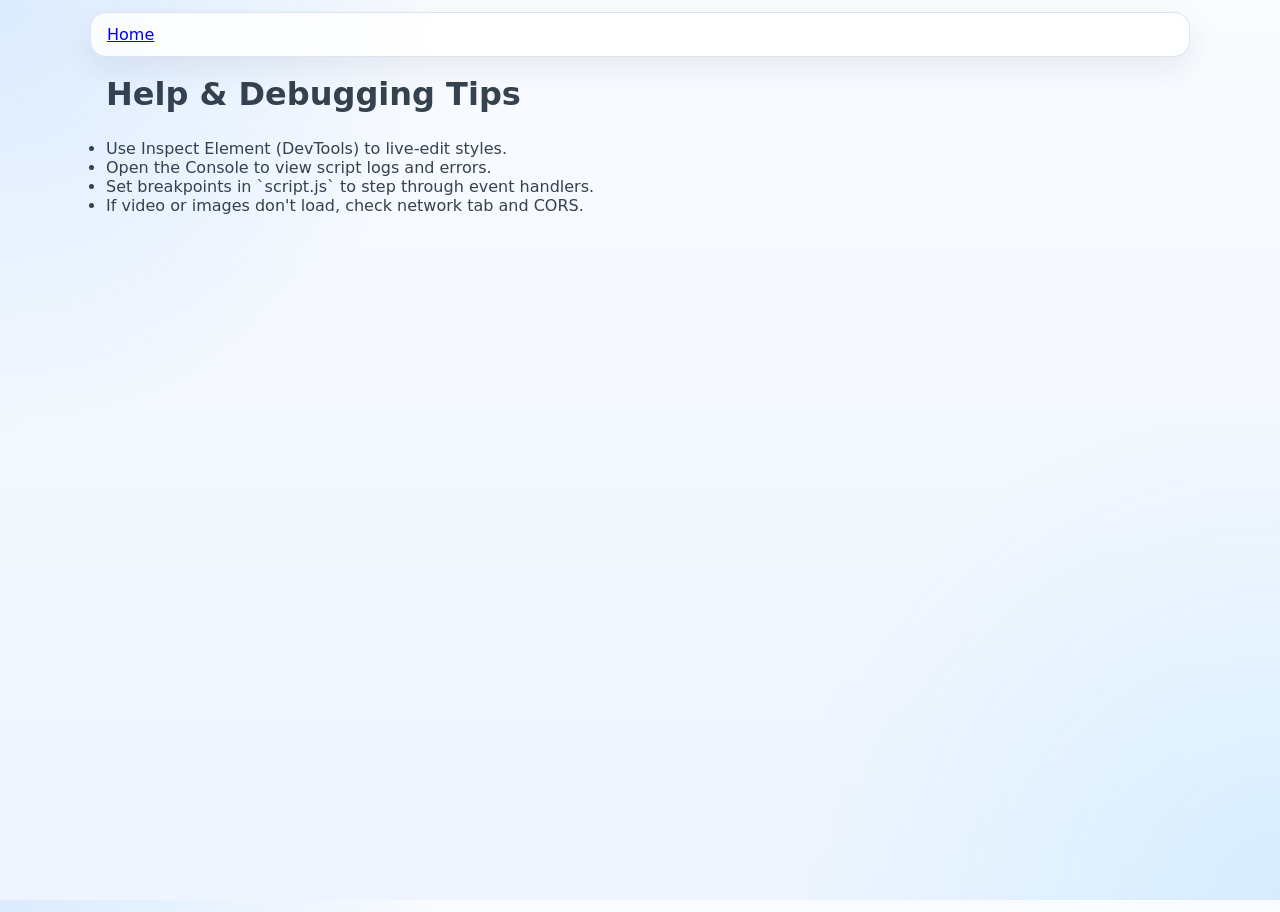
<file: upskilling/html/help.html>
<!doctype html>
<html lang="en">
<head>
  <meta charset="utf-8">
  <meta name="viewport" content="width=device-width,initial-scale=1">
  <title>Help — Community Events Portal</title>
  <link rel="stylesheet" href="../css3/styles.css">
  </head>
<body>
  <nav>
    <a href="index.html">Home</a>
  </nav>
  <main>
    <h1>Help & Debugging Tips</h1>
    <ul>
      <li>Use Inspect Element (DevTools) to live-edit styles.</li>
      <li>Open the Console to view script logs and errors.</li>
      <li>Set breakpoints in `script.js` to step through event handlers.</li>
      <li>If video or images don't load, check network tab and CORS.</li>
    </ul>
  </main>
</body>
</html>
</file>
<file: upskilling/css3/styles.css>
/* ==========================================================
   css3/styles.css — Refactored, clean & well-commented stylesheet
   Covers: syntax & comments, selectors, colors, typography,
   lists/links, tables, box model, multi-column and responsive rules
   ========================================================== */

/* -------------------------
   Theme variables
   ------------------------- */
:root {
  --brand-500: #007BFF; /* primary brand */
  --brand-700: #0056b3;
  --muted-700: rgba(31,45,61,0.9);
  --muted-500: rgba(31,45,61,0.7);
  --bg: #f3f8ff;
  --card-bg: #ffffff;
  --accent: #00A3FF;
  --max-width: 1100px;
}

/* -------------------------
   Reset / Universal styles (Task 3)
   Use universal selector to reset margin/padding and set box-sizing
   ------------------------- */
* {
  box-sizing: border-box;
  margin: 0;
  padding: 0;
}

/* Improve text rendering and base font */
html, body {
  height: 100%;
}
body {
  background-color: var(--bg); /* fallback HEX */
  background-image:
    radial-gradient(circle at top left, rgba(0,123,255,0.12), transparent 28%),
    radial-gradient(circle at bottom right, rgba(0,163,255,0.10), transparent 32%),
    linear-gradient(180deg, #f9fbff 0%, #eef5ff 100%);
  font-family: 'Nunito', system-ui, -apple-system, 'Segoe UI', Roboto, Arial, sans-serif; /* Task 5 */
  color: var(--muted-700);
  -webkit-font-smoothing: antialiased;
  -moz-osx-font-smoothing: grayscale;
}

/* Container to center content */
.container { max-width: var(--max-width); margin: 0 auto; padding: 16px; }

/* Overall page spacing */
body > nav,
body > main,
body > footer {
  max-width: var(--max-width);
  margin: 0 auto;
}

body > nav {
  position: sticky;
  top: 0;
  z-index: 50;
  margin-top: 12px;
  padding: 12px 16px;
  background: rgba(255,255,255,0.82);
  backdrop-filter: blur(12px);
  border: 1px solid rgba(217,226,243,0.9);
  border-radius: 16px;
  box-shadow: 0 12px 30px rgba(31,45,61,0.08);
}

body > main {
  padding: 18px 16px 32px;
  display: grid;
  gap: 18px;
}

body > footer {
  padding: 0 16px 20px;
}

main > section,
#welcomeBanner {
  background: rgba(255,255,255,0.84);
  border: 1px solid rgba(217,226,243,0.8);
  border-radius: 16px;
  box-shadow: 0 12px 28px rgba(31,45,61,0.06);
  backdrop-filter: blur(10px);
}

main > section {
  padding: 18px;
}

#home {
  padding: 0;
  background: transparent;
  border: none;
  box-shadow: none;
}

#welcomeBanner {
  padding: 22px;
}

/* -------------------------
   Element selectors (Task 3)
   Style all <h2> elements consistently
   ------------------------- */
h2 {
  font-size: 1.5rem;
  margin: 14px 0;
  color: var(--brand-700);
}

/* Grouping selector for h3 and p (Task 3) */
h3, p {
  line-height: 1.6;
}

/* -------------------------
   ID selector: main header/banner (Task 3)
   ------------------------- */
/* Banner for the portal */
#mainHeader {
  background: linear-gradient(90deg, rgba(224,236,255,1) 0%, rgba(255,255,255,1) 100%);
  padding: 18px;
  border-radius: 8px;
  margin-bottom: 18px;
}
#mainHeader h2 { font-size: 1.6rem; letter-spacing: 0.4px; color: var(--brand-700); }
.lead { color: var(--muted-500); margin-top: 8px; }

/* -------------------------
   Navigation & List Styling (Task 6)
   Remove bullets, style links and spacing
   ------------------------- */
.navList {
  list-style-type: none; /* remove bullets */
  display: flex;
  gap: 12px;
  margin-bottom: 14px;
  flex-wrap: wrap;
}
.navList li { margin: 0; }
.navList a {
  text-decoration: none;
  color: var(--brand-700);
  padding: 10px 14px;
  display: inline-block;
  border-radius: 999px;
  border: 1px solid rgba(0,123,255,0.10);
  background: rgba(255,255,255,0.7);
  transition: transform 0.2s ease, background 0.2s ease, box-shadow 0.2s ease;
}
/* Link pseudo-classes (Task 6) */
.navList a:visited { color: #4b6fb3; }
.navList a:hover { background: rgba(6,78,154,0.08); box-shadow: 0 8px 18px rgba(6,78,154,0.08); transform: translateY(-1px); }
.navList a:active { transform: translateY(1px); }

/* Space list items for vertical navs on small screens */
.navList li { padding: 2px 0; }

/* -------------------------
   Event cards (Task 3 & 8)
   Class selector .eventCard for containers and box-model spacing
   ------------------------- */
/* Event grid uses Flexbox for responsive layout (Task 10 bonus) */
.eventGrid { display: flex; gap: 12px; margin-bottom: 16px; }
.eventCard {
  background: var(--card-bg);
  border: 1px solid rgba(222,233,251,1);
  padding: 14px; /* inner spacing */
  border-radius: 8px;
  margin: 6px; /* outer spacing */
  flex: 1 1 0;
  box-shadow: 0 8px 20px rgba(31,45,61,0.04);
  transition: transform 0.2s ease, box-shadow 0.2s ease;
}
.eventCard:hover {
  transform: translateY(-3px);
  box-shadow: 0 14px 28px rgba(31,45,61,0.08);
}
.eventCard h3 { font-size: 1.05rem; margin-bottom: 6px; text-transform: uppercase; letter-spacing: 0.6px; }
.eventCard p { color: #333; }

/* -------------------------
   Gallery layout and image sizing
   Keep mixed image sources visually consistent with a fixed grid
   ------------------------- */
.galleryTable {
  width: 100%;
  table-layout: fixed;
  border-collapse: separate;
  border-spacing: 14px;
}
.galleryTable caption {
  caption-side: top;
  padding: 0 0 10px;
  font-weight: 700;
  color: var(--brand-700);
}
.galleryTable td {
  width: 33.333%;
  vertical-align: top;
  background: rgba(255,255,255,0.96);
  padding: 12px;
  border: 1px solid rgba(217,226,243,1);
  border-radius: 12px;
  box-shadow: 0 8px 24px rgba(31,45,61,0.06);
}
.galleryImage {
  display: block;
  width: 100%;
  aspect-ratio: 4 / 3;
  object-fit: cover;
  border-radius: 10px;
  border: 1px solid rgba(0,0,0,0.08);
  background: #fff;
  transition: transform 0.2s ease, box-shadow 0.2s ease;
}
.galleryImage:hover {
  transform: translateY(-2px);
  box-shadow: 0 12px 24px rgba(0,0,0,0.10);
}
.galleryImage.enlarged {
  transform: scale(1.06);
}
.galleryCaption {
  margin-top: 10px;
  text-align: center;
  font-size: 0.95rem;
  font-weight: 600;
  color: var(--brand-700);
}

/* Outline to highlight focused form fields (Task 8) */
input:focus, textarea:focus, select:focus {
  outline: 3px solid rgba(0,123,255,0.12);
  outline-offset: 2px;
}

/* Hidden vs none examples (Task 8) */
.visibly-hidden { visibility: hidden; }
.display-none { display: none; }

/* -------------------------
   Color & Background (Task 4)
   Examples using HEX and RGBA, and gradient headers
   ------------------------- */
.sectionHeader {
  background: linear-gradient(45deg, var(--brand-500), var(--accent));
  background-clip: text;
  -webkit-background-clip: text;
  -webkit-text-fill-color: transparent;
  font-weight: 800;
}

/* -------------------------
   Typography (Task 5)
   Font-family, sizes, weights, spacing
   ------------------------- */
html { font-size: 16px; }
h1 { font-size: 2rem; margin-bottom: 8px; }
h2 { margin-top: 12px; }
p { font-size: 1rem; }
.lead { font-size: 1.02rem; }

/* Example CTA button (Task 2 example) */
/* Style for main CTA button */
.cta-button {
  background-color: var(--brand-500);
  color: white;
  padding: 10px 14px;
  border-radius: 6px;
  border: none;
  cursor: pointer;
}

/* -------------------------
   Table Styling (Task 7)
   Borders, padding, zebra striping, center text
   ------------------------- */
.eventTable {
  width: 100%;
  border-collapse: collapse; /* Task 7 */
  margin: 12px 0;
}
.eventTable th, .eventTable td {
  border: 1px solid rgba(217,226,243,1);
  padding: 10px;
  text-align: center;
}
.eventTable thead th { background: rgba(234,244,255,1); font-weight: 700; }
.eventTable tbody tr:nth-child(even) { background: rgba(0,0,0,0.03); }

/* -------------------------
   Multi-column news article (Task 9)
   newspaper-style columns
   ------------------------- */
.newsArticle {
  column-count: 2;
  column-gap: 30px;
  column-rule: 1px solid gray;
  padding: 12px;
  background: var(--card-bg);
  border-radius: 8px;
}

/* -------------------------
   Responsive rules & layout (Task 10)
   Stack nav, reduce sizes, use flexible units
   ------------------------- */
@media (max-width: 768px) {
  .navList { flex-direction: column; gap: 6px; }
  .eventGrid { flex-direction: column; }
  h1 { font-size: 1.6rem; }
  h2 { font-size: 1.25rem; }
  body > nav,
  body > main,
  body > footer {
    margin-left: 12px;
    margin-right: 12px;
  }
  .responsiveImg { max-width: 100%; height: auto; }
  .galleryTable { border-spacing: 10px; }
  .galleryTable,
  .galleryTable tbody,
  .galleryTable tr,
  .galleryTable td {
    display: block;
    width: 100%;
  }
  .galleryTable td { margin-bottom: 12px; }
  .galleryImage { aspect-ratio: 16 / 10; }
}

/* Use viewport-based and percentage units where helpful */
.hero { padding: 6vh 2vw; }

/* -------------------------
   Utility classes
   ------------------------- */
.center { display: flex; align-items: center; justify-content: center; }
.muted { color: var(--muted-500); }

/* -------------------------
   Notes for debugging (Task 11)
   Use DevTools: Elements to tweak styles, Network to ensure CSS loads
   ------------------------- */
</file>
